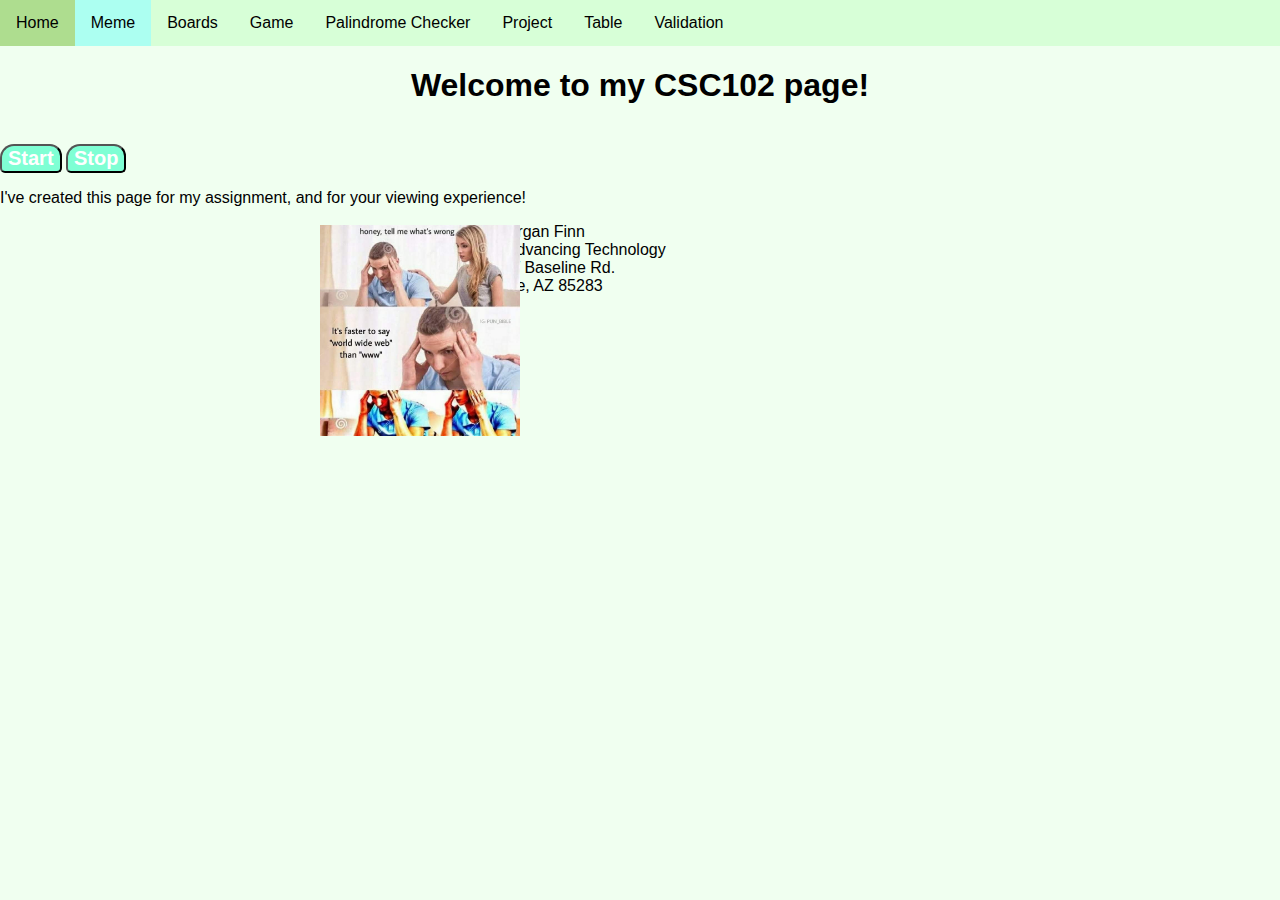
<file: index.html>
<!--Created by Morgan Finn on 5-18-2023-->
<!DOCTYPE html>
<html lang="en">
<head>
    <meta charset="UTF-8">
    <meta http-equiv="X-UA-Compatible" content="IE=edge">
    <meta name="viewport" content="width=device-width, initial-scale=1.0">
    <title>CSC102 Index</title>
    <link rel="stylesheet" href="main.css">
    <script src="code.js"></script>

    <!--This is the menu to navigate around the entire site-->
    <div class="menu">
        <a href="landingPage.html">Home</a>
        <a class="active" href="index.html">Meme</a>
        <a href="boards.html">Boards</a>
        <a href="Game.html">Game</a>
        <a href="w9.html">Palindrome Checker</a>
        <a href="creativeProject.html">Project</a>
        <a href="table.html">Table</a>
        <a href="Strings.html">Validation</a>
    </div>
</head>
<body>
    <!-- Here is the header section. The page title is located here.-->
    <header>
        <h1>Welcome to my CSC102 page!</h1>
    </header>

    

    <br>
    <input type="button" onclick="start();" value="Start" class="btn">
    <input type="button" onclick="stop();" value="Stop" class="btn">
    <!-- Here is our page content. There is a paragraph tag with page info and a meme.-->
    <p>
        I've created this page for my assignment, and for your viewing experience!
        <br>

        <!--Very witty and cool meme-->
        <img id="memeImage" src="chc7tcnwzoza1.jpg">
    </p>

    <!-- This is the footer. It's telling information on me and my school.-->
    <footer>
        Morgan Finn
        <br>
        University of Advancing Technology
        <br>
        2625 W Baseline Rd.
        <br>
        Tempe, AZ 85283
    </footer>
    <br>
    <div></div>
</body>
</html>
</file>
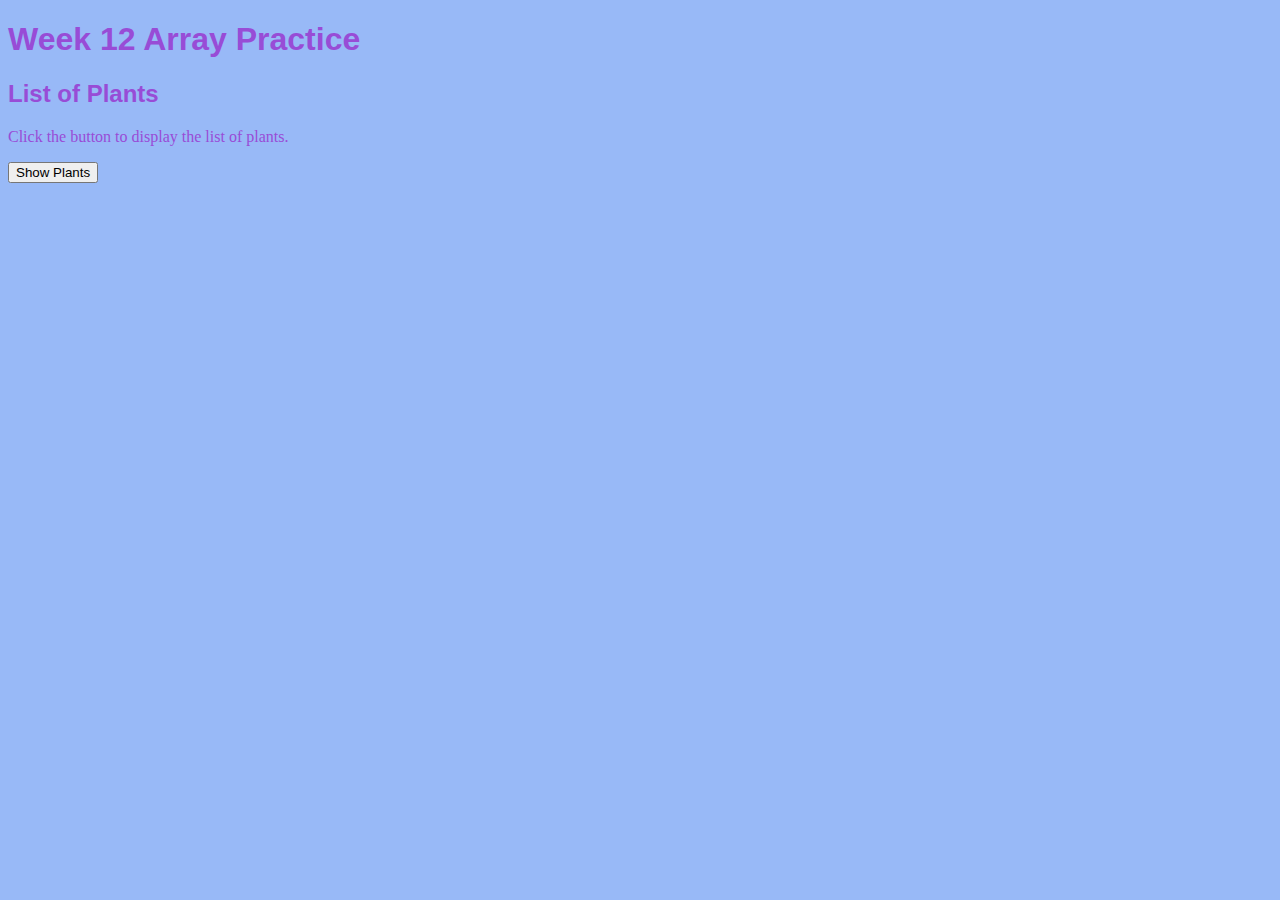
<file: arrayPractice.html>
<!DOCTYPE html>
<html lang="en">
<head>
    <meta charset="UTF-8">
    <meta name="viewport" content="width=device-width, initial-scale=1.0">
    <title>W12 Array Practice</title>
    <link href="arrayPractice.css" rel="stylesheet">
    <script src="arrayPractice.js"></script>
</head>
<body>
    <h1>Week 12 Array Practice</h1>

    <h2>List of Plants</h2>

    <div id="plantsContainer">
        <p>Click the button to display the list of plants.</p>
        <button onclick="showPlants();">Show Plants</button>
    </div>
</body>
</html>
</file>
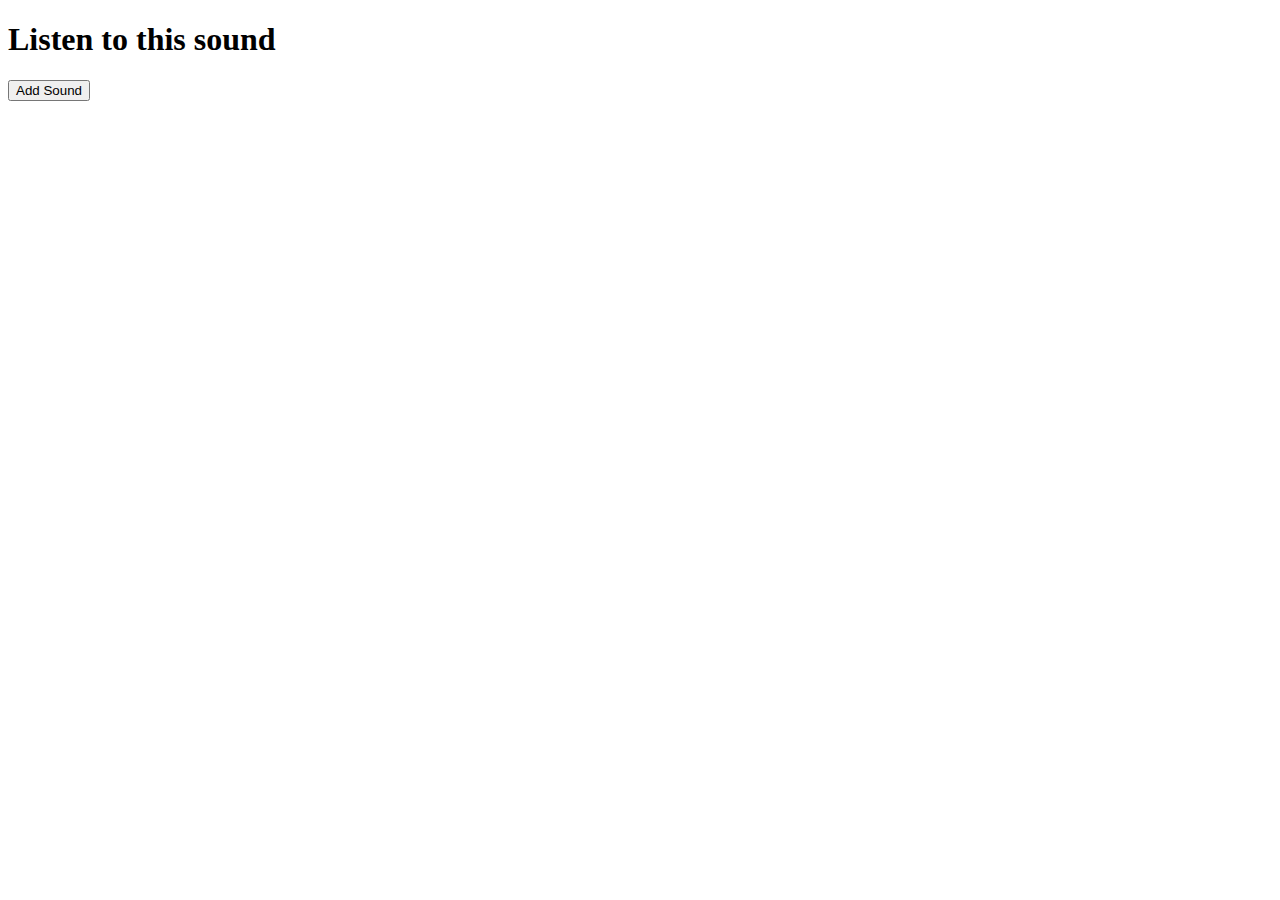
<file: audioPractice.html>
<!DOCTYPE html>
<html lang="en">
<head>
    <meta charset="UTF-8">
    <meta name="viewport" content="width=device-width, initial-scale=1.0">
    <title>Fun with Sounds</title>
    <script src="sound.js"></script>
</head>
<body>
    <h1>Listen to this sound</h1>

    <!-- This button will call the addSound function, which will create an AUDIO element -->
    <button onclick="addSound();">Add Sound</button>
    <br><br>
    <!-- This button will call the play function to play the audio -->
    <button onclick="play();" id="btnPlay" hidden="true">Play</button>
    <br><br>
    <!-- This button will call the pause function to pause the audio -->
    <button onclick="pause();" id="btnPause" hidden="true">Pause</button>
</body>
</html>
</file>
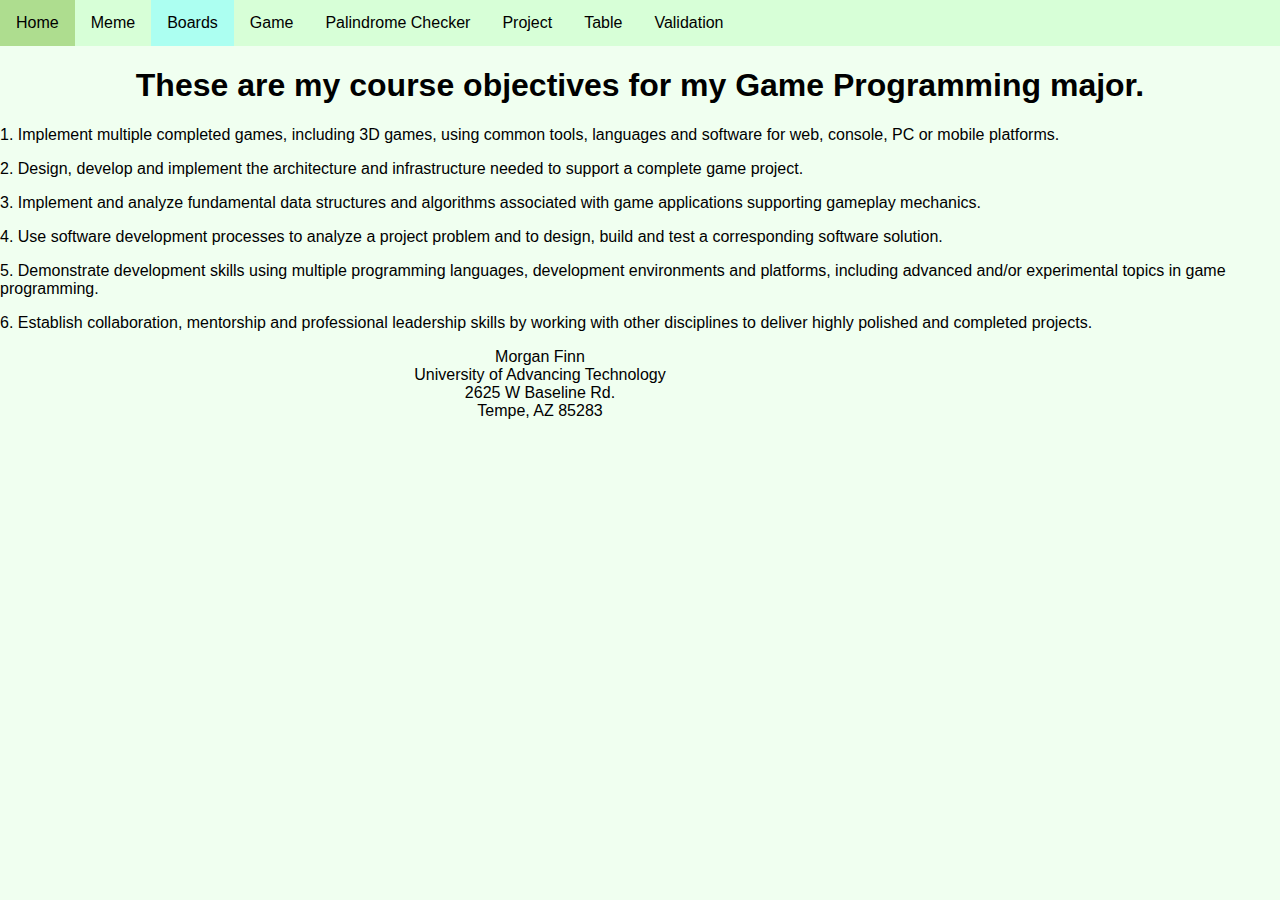
<file: boards.html>
<!-- Created by Morgan Finn on 5-18-2023 -->
<!DOCTYPE html>
<html lang="en">
<head>
    <meta charset="UTF-8">
    <meta http-equiv="X-UA-Compatible" content="IE=edge">
    <meta name="viewport" content="width=device-width, initial-scale=1.0">
    <title>Boards</title>
    <link rel="stylesheet" href="main.css">
</head>
<!--This is the menu to navigate around the entire site-->
<div class="menu">
    <a href="landingPage.html">Home</a>
    <a href="index.html">Meme</a>
    <a class="active" href="boards.html">Boards</a>
    <a href="Game.html">Game</a>
    <a href="w9.html">Palindrome Checker</a>
    <a href="creativeProject.html">Project</a>
    <a href="table.html">Table</a>
    <a href="Strings.html">Validation</a>
</div>
<!-- This is the body for the page. -->
<body>
    <!-- This is the header of the body, stating that these are my course objectives. -->
    <header>
        <h1>These are my course objectives for my Game Programming major.</h1>
    </header>

     <!-- This is our menu. It allows us to navigate between pages.-->

    <!-- Start course objectives. -->
    <p>1. Implement multiple completed games, including 3D games, using common tools, languages and software for web, console, PC or mobile platforms.</p>
    <p>2. Design, develop and implement the architecture and infrastructure needed to support a complete game project.</p>
    <p>3. Implement and analyze fundamental data structures and algorithms associated with game applications supporting gameplay mechanics.</p>
    <p>4. Use software development processes to analyze a project problem and to design, build and test a corresponding software solution.</p>
    <p>5. Demonstrate development skills using multiple programming languages, development environments and platforms, including advanced and/or experimental topics in game programming.</p>
    <p>6. Establish collaboration, mentorship and professional leadership skills by working with other disciplines to deliver highly polished and completed projects.</p>
    <!-- End of course objectives. -->

    <!-- This is the footer. It's telling information on me and my school.-->
    <footer>
        Morgan Finn
        <br>
        University of Advancing Technology
        <br>
        2625 W Baseline Rd.
        <br>
        Tempe, AZ 85283
    </footer>
</body>
</html>
</file>
<file: main.css>
body{
    color:rgb(0, 0, 0);
    font-family:'Trebuchet MS', 'Lucida Sans Unicode', 'Lucida Grande', 'Lucida Sans', Arial, sans-serif;
    margin:0;
    font-size:16px;
    background-color: rgb(240, 255, 240);
}

h1{
    font-family: 'Trebuchet MS', 'Lucida Sans Unicode', 'Lucida Grande', 'Lucida Sans', Arial, sans-serif;
    color:rgb(0, 0, 0);
}

nav{
    height: 600px;
    width: 200px;
    float: left;
    padding: 5px;
    line-height: 30px;
}

footer{
    text-align: center;
    margin-right: 200px;
}

#memeImage{
    position: absolute;
    left: 25%;
    top: 25%;
    width: 200px;
}

header{
    text-align: center;
}

a{
    text-decoration: none;
    color:rgba(21 14 65 0.568)

}

a:hover{
    color:crimson
}

.btn{
    cursor: pointer;
    font-size: 20px;
    font-weight: 900;
    background-color:aquamarine;
    color: white;
    border-radius: 14px 12px 5px 5px;
}

.menu{
    background-color: rgb(215, 255, 215);
    overflow: hidden;
}

.menu a{
    float: left;
    display: block;
    color: rgb(0, 0, 0);
    text-align: center;
    padding: 14px 16px;
    text-decoration: none;
    transition: background-color 0.3s ease;
    
}

.menu a:hover{
    background-color:rgb(174, 221, 143)
}

.menu a.active{
    background-color: rgb(172, 255, 241);
}
</file>
<file: arrayPractice.css>
body{
    background-color:rgb(152, 185, 247);
    color:rgb(152, 76, 214);
}

h1{
    fontsize: 60pt;
    font-family:Arial, Helvetica, sans-serif
}

h2{
    fontsize: 40pt;
    font-family:Arial, Helvetica, sans-serif
}

li{
    font-family: 'Times New Roman', Times, serif;
}
</file>
